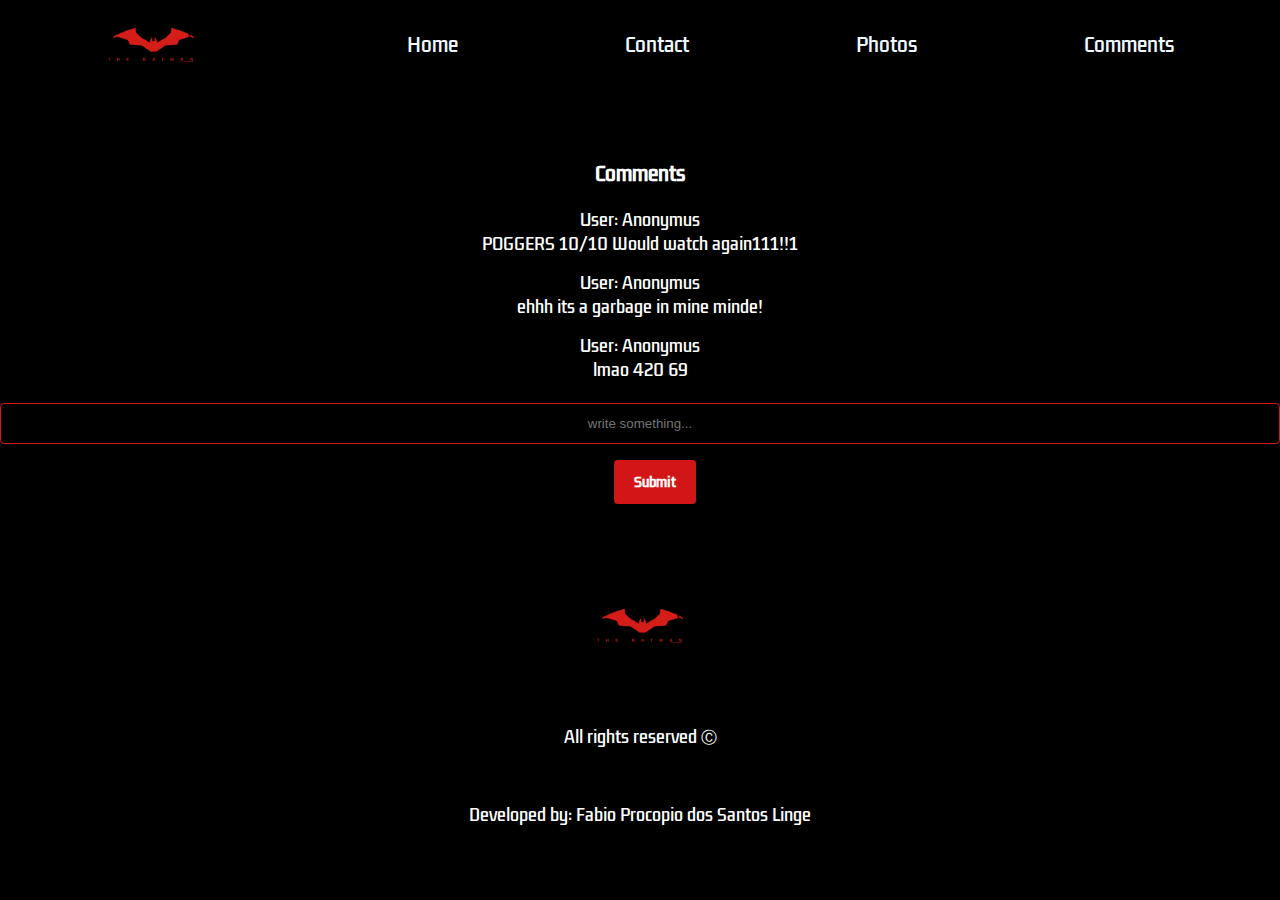
<file: Comments.html>
<!DOCTYPE html>
<html lang="en">
<head>
    <meta charset="UTF-8">
    <meta http-equiv="X-UA-Compatible" content="IE=edge">
    <meta name="viewport" content="width=device-width, initial-scale=1.0">
    <title>Comments</title>
    <link rel="stylesheet" href="./styles-comments.css" />
</head>
<body>
    <header>
        <img id="logo" src="./thebatmanlogo.jpg" />
        <nav>
            <ul>
                <a href="./index.html">
                    <li>Home</li>
                </a>
                <a href="./Contact.html">
                    <li>Contact</li>
                </a>
                <a href="./Photos.html">
                    <li>Photos</li>
                </a>
                <a href="./Comments.html">
                    <li>Comments</li>
                </a>
            </ul>
        </nav>
    </header>

    <h3>
        Comments
    </h3>

    <div class="comments">
        
        <div class="user">
            User: Anonymus
            <div class="user-input">
                POGGERS 10/10 Would watch again111!!1
            </div>
        </div>
        <div class="user">
            User: Anonymus
            <div class="user-input">
                ehhh its a garbage in mine minde!
            </div>
        </div>
        <div class="user">
            User: Anonymus
            <div class="user-input">
                lmao 420 69
            </div>
        </div>
    </div>

    <div class="comment">
        <form name="form" action="action_page.php">
            
            <label for="Write-something"></label>
            <input type="text" id="ws" name="Write-something" placeholder="write something..." />
            
            <input type="submit" value="Submit" />
        </form>
    </div>


    <footer>
        <img style="object-fit: contain;" id="logo" src="./thebatmanlogo.jpg" />
        <span>All rights reserved Ⓒ</span>
        <span>Developed by: Fabio Procopio dos Santos Linge</span>

        <nav class="footer-navigation">
            <ul class="footer-list">
                <a href="./index.html">
                    <li>Home</li>
                </a>
                <a href="./Contact.html">
                    <li>Contact</li>
                </a>
                <a href="./Photos.html">
                    <li>Photos</li>
                </a>
                <a href="./Comments.html">
                    <li>Comments</li>
                </a>
            </ul>
        </nav>
    </footer>
</body>
</html>
</file>
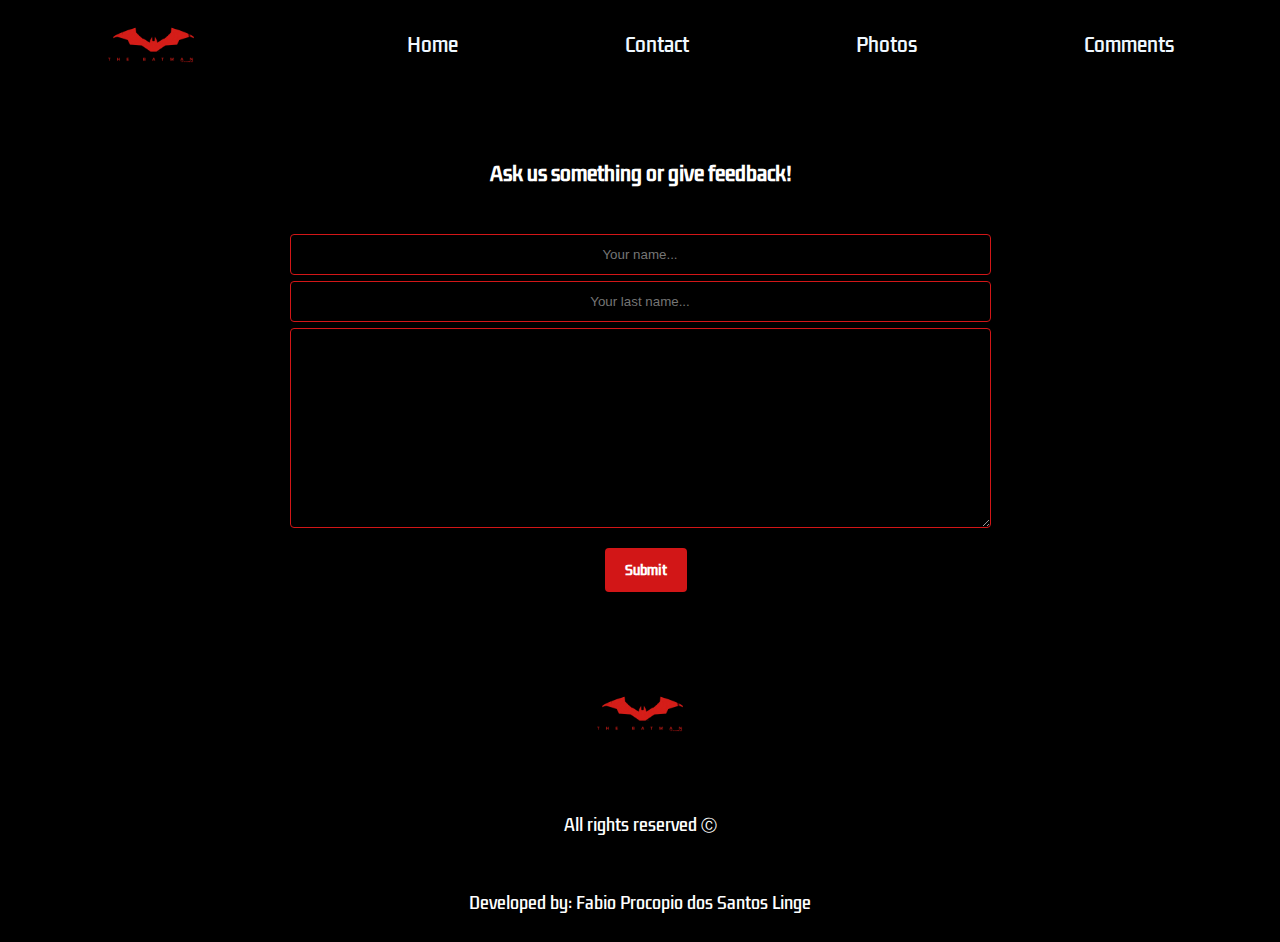
<file: Contact.html>
<!DOCTYPE html>
<html lang="en">
<head>
    <meta charset="UTF-8">
    <meta http-equiv="X-UA-Compatible" content="IE=edge">
    <meta name="viewport" content="width=device-width, initial-scale=1.0">
    <title>Contact</title>
    <link rel="stylesheet" href="./styles-contact.css" />
</head>
<body>
    <header>
        <img id="logo" src="./thebatmanlogo.jpg" />
        <nav>
            <ul>
                <a href="./index.html">
                    <li>Home</li>
                </a>
                <a href="./Contact.html">
                    <li>Contact</li>
                </a>
                <a href="./Photos.html">
                    <li>Photos</li>
                </a>
                <a href="./Comments.html">
                    <li>Comments</li>
                </a>
            </ul>
        </nav>
    </header>

    <!-- <div class="email">
        <form action="./Contact.html">
            <label for="email">Email</label>
            <input style="display: block;" id="email" type="email" name="email" placeholder="Insert valid email here" />
        </form>
    </div> -->
    <h3>
        Ask us something or give feedback!
    </h3>

    <div class="contact">
        <form name="form" action="action_page.php">
            
            <label for="fname"></label>
            <input type="text" id="fname" name="firstname" placeholder="Your name..." />

            <label for="lname"></label>
            <input type="text" id="lname" name="lastname" placeholder="Your last name..." />

            <label for="message"></label>
            <textarea id="message" name="message" placeholder="Write something..." style="height: 200px;">
            </textarea>

            <input class="submit" type="submit" value="Submit" />

        </form>
    </div>
    <!-- <div class="text">
        <textarea style="display: block;" name="message" id="message" rows="10">
        </textarea>

        <button id="buttoncontact">Send</button>
    </div> -->

    <footer>
        <img style="object-fit: contain;" id="logo" src="./thebatmanlogo.jpg" />
        <span>All rights reserved Ⓒ</span>
        <span>Developed by: Fabio Procopio dos Santos Linge</span>

        <nav class="footer-navigation">
            <ul class="footer-list">
                <a href="./index.html">
                    <li>Home</li>
                </a>
                <a href="./Contact.html">
                    <li>Contact</li>
                </a>
                <a href="./Photos.html">
                    <li>Photos</li>
                </a>
                <a href="./Comments.html">
                    <li>Comments</li>
                </a>
            </ul>
        </nav>
    </footer>
</body>
</html>
</file>
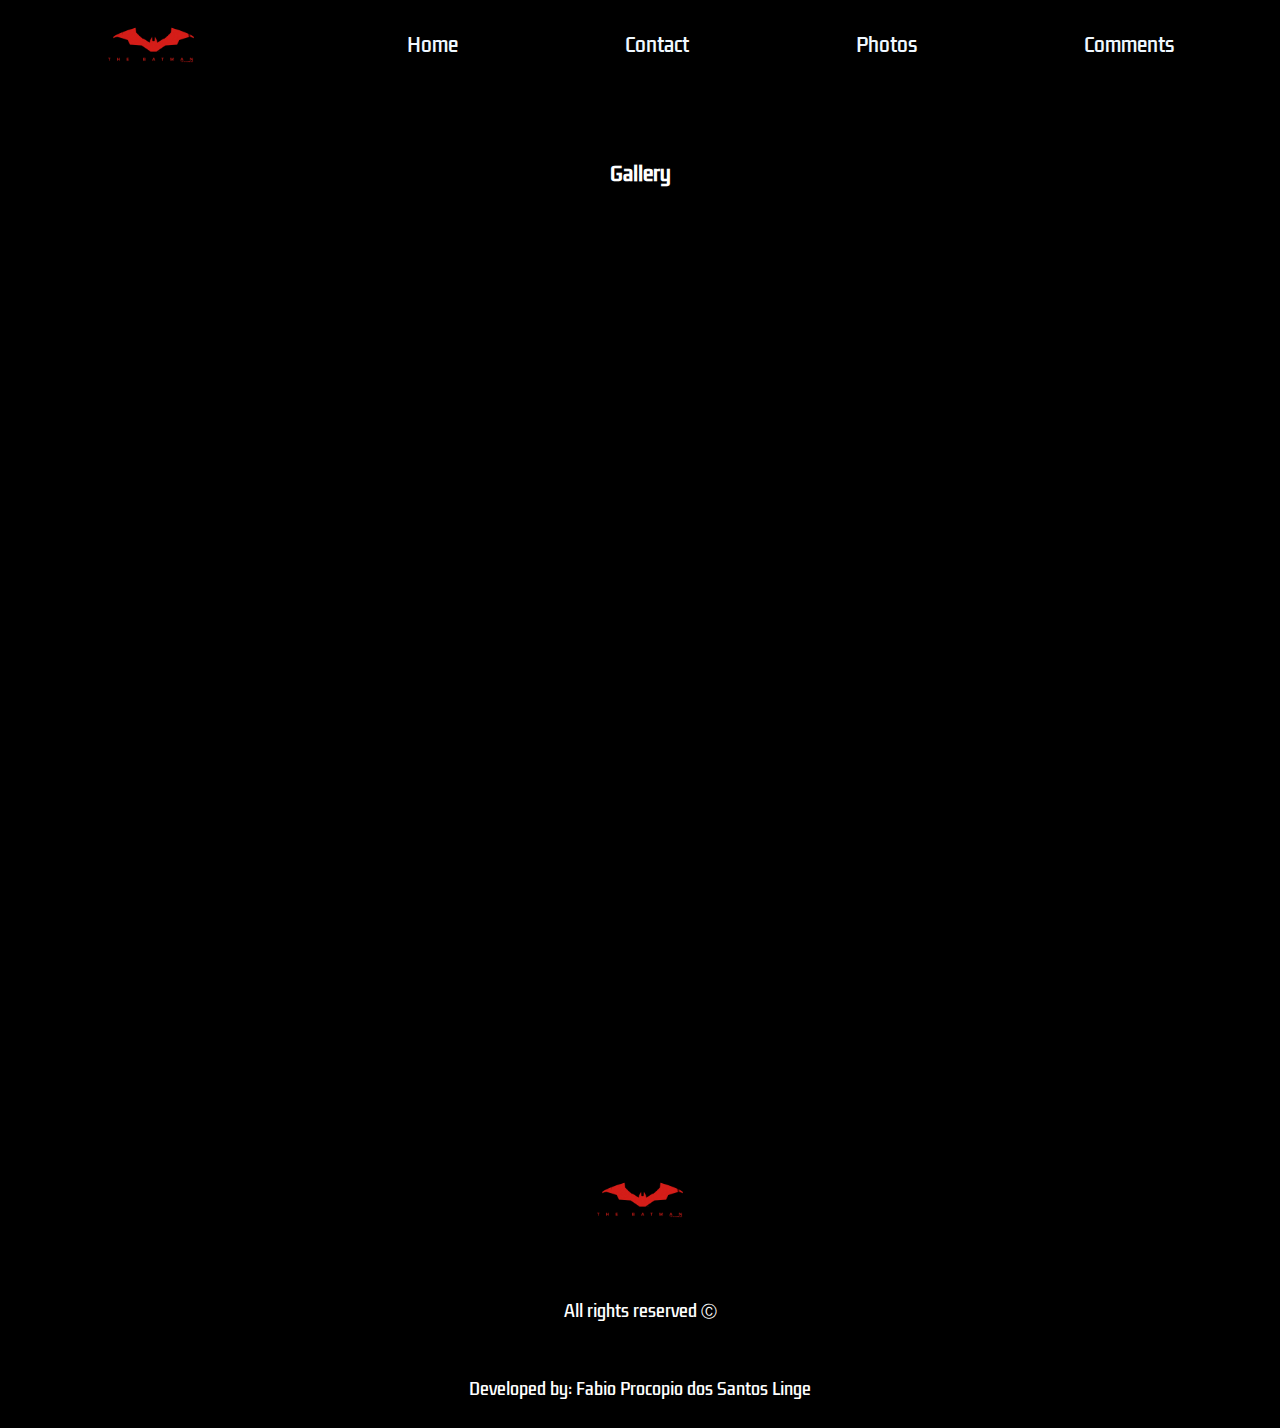
<file: Photos.html>
<!DOCTYPE html>
<html lang="en">
<head>
    <meta charset="UTF-8">
    <meta http-equiv="X-UA-Compatible" content="IE=edge">
    <meta name="viewport" content="width=device-width, initial-scale=1.0">
    <title>Photos</title>
    <link rel="stylesheet" href="./styles-photos.css" />
</head>
<body>
    <header>
        <img id="logo" src="./thebatmanlogo.jpg" />
        <nav>
            <ul>
                <a href="./index.html">
                    <li>Home</li>
                </a>
                <a href="./Contact.html">
                    <li>Contact</li>
                </a>
                <a href="./Photos.html">
                    <li>Photos</li>
                </a>
                <a href="./Comments.html">
                    <li>Comments</li>
                </a>
            </ul>
        </nav>
    </header>

    <h3>
        Gallery
    </h3>

    <div class="gallery">
        <div class="gallery-content">
            <div class="photo gallery1"></div>
            <div class="photo gallery2"></div>
            <div class="photo gallery3"></div>
            <div class="photo gallery4"></div>
            <div class="photo gallery5"></div>
            <div class="photo gallery6"></div>
        </div>
    </div>
</body>

<footer>
    <img style="object-fit: contain;" id="logo" src="./thebatmanlogo.jpg" />
    <span>All rights reserved Ⓒ</span>
    <span>Developed by: Fabio Procopio dos Santos Linge</span>

    <nav class="footer-navigation">
        <ul class="footer-list">
            <a href="./index.html">
                <li>Home</li>
            </a>
            <a href="./Contact.html">
                <li>Contact</li>
            </a>
            <a href="./Photos.html">
                <li>Photos</li>
            </a>
            <a href="./Comments.html">
                <li>Comments</li>
            </a>
        </ul>
    </nav>
</footer>
</html>
</file>
<file: styles-comments.css>
@import url('https://fonts.googleapis.com/css2?family=Kdam+Thmor+Pro&display=swap');

* {
    margin: 0;
    padding: 0;
    background-color: black;
    list-style: none;
    text-decoration: none;
}

header {
    height: 90px;
    display: flex;
    justify-content: space-around;
    align-items: center;
}

nav {
    width: 60%;
}

ul {
    display: flex;
    width: 100%;
    justify-content: space-between;
}

li {
    list-style: none;
    color: aliceblue;
    cursor: pointer;
    font-size: 19px;
    transition: .5s;
    font-family: 'Kdam Thmor Pro', sans-serif;
}


li:hover {
    color: #D21617;
}

#logo {
    width: auto;
    height: 90px;
}


h3 {
    margin-top: 70px;
    display: flex;
    justify-content: center;

    color: #fff;
    font-family: 'Kdam Thmor Pro', sans-serif;
}

.comments {
    margin-top: 20px;
    color: #fff;
    font-family: 'Kdam Thmor Pro', sans-serif;
    text-align: center;
}
.user {
    margin: 15px;
}

input[type=text], select, textarea {
    width: 100%;
    padding: 12px;
    color: #fff;
    border: 1px solid #D21617;
    border-radius: 4px;
    box-sizing: border-box;
    margin-top: 6px;
    margin-bottom: 16 px;
    resize: vertical;
    text-align: center;
}

input[type=submit] {
    margin-left: 48%;
    margin-right: 48%;
    margin-top: 16px;
    font-family: 'Kdam Thmor Pro', sans-serif;
    font-weight: bold;
    background-color: #D21617;
    color: #fff;
    padding: 12px 20px;
    border: none;
    border-radius: 4px;
    cursor: pointer;
}
input[type=submit]:hover {
    background-color: #fff;
    color: #D21617;
}


footer {
    height: 300px;
    margin-top: 50px;
    display: flex;
    flex-direction: column;
    align-items: center;
    justify-content: space-around;
}

span {
    color: #fff;
    font-family: 'Kdam Thmor Pro', sans-serif;
}

.footer-navigation {
    display: none;
}

.footer-list {
    display: flex;
    flex-direction: column;
    align-items: center;
}

@media(max-width: 768px){
    .footer-navigation {
        display: block;
    }

    nav {
        display: none;
    }


    .contact {
        margin-top: 40px;
        margin-left: 10%;
        display: flex;
        align-content: center;
        justify-content: center;
    }


    .button {
        width: 50%;
        margin-top: 30px;
        
    }

    .cards-content {
        grid-template-columns: 1fr;
        margin-top: 150px;
    }
    input[type=submit] {
        margin-left: 40%;
        margin-right: 40%;
    }
}
</file>
<file: styles-contact.css>
@import url('https://fonts.googleapis.com/css2?family=Kdam+Thmor+Pro&display=swap');

* {
    margin: 0;
    padding: 0;
    background-color: black;
    list-style: none;
    text-decoration: none;
}

header {
    height: 90px;
    display: flex;
    justify-content: space-around;
    align-items: center;
}

nav {
    width: 60%;
}

ul {
    display: flex;
    width: 100%;
    justify-content: space-between;
}

li {
    list-style: none;
    color: aliceblue;
    cursor: pointer;
    font-size: 19px;
    transition: .5s;
    font-family: 'Kdam Thmor Pro', sans-serif;
}


li:hover {
    color: #D21617;
}

#logo {
    width: auto;
    height: 90px;
}

/* .email {
    margin-top: 30px;
    display: flex;
    align-items: center;
    justify-content: space-around;
    color: #fff;
    font-family: 'Kdam Thmor Pro', sans-serif;
} */

h3 {
    margin-top: 70px;
    display: flex;
    justify-content: center;

    color: #fff;
    font-family: 'Kdam Thmor Pro', sans-serif;
}

.contact {
    margin-top: 40px;
    display: flex;
    flex-direction: column;
    align-items: center;
    justify-content: center;
}
input[type=text], select, textarea {
    width: 100%;
    padding: 12px;
    color: #fff;
    border: 1px solid #D21617;
    border-radius: 4px;
    box-sizing: border-box;
    margin-top: 6px;
    margin-bottom: 16 px;
    resize: vertical;
    text-align: center;

}
input[type=submit] {
    margin-left: 45%;
    margin-right: 45%;
    margin-top: 16px;
    font-family: 'Kdam Thmor Pro', sans-serif;
    font-weight: bold;
    background-color: #D21617;
    color: #fff;
    padding: 12px 20px;
    border: none;
    border-radius: 4px;
    cursor: pointer;
}
input[type=submit]:hover {
    background-color: #fff;
    color: #D21617;
}

/* .text {
    margin-top: 20px;
    display: flex;
    align-items: center;
    justify-content: space-around;
    color: #fff;
}

#buttoncontact {
    align-items: center;
    color: #D21617;
} */




footer {
    height: 300px;
    margin-top: 50px;
    display: flex;
    flex-direction: column;
    align-items: center;
    justify-content: space-around;
}

span {
    color: #fff;
    font-family: 'Kdam Thmor Pro', sans-serif;
}

.footer-navigation {
    display: none;
}

.footer-list {
    display: flex;
    flex-direction: column;
    align-items: center;
}

@media(max-width: 768px){
    .footer-navigation {
        display: block;
    }

    nav {
        display: none;
    }


    .contact {
        margin-top: 40px;
        margin-left: 10%;
        display: flex;
        align-content: center;
        justify-content: center;
    }


    .button {
        width: 50%;
        margin-top: 30px;
        
    }

    .cards-content {
        grid-template-columns: 1fr;
        margin-top: 150px;
    }
}
</file>
<file: styles-photos.css>
@import url('https://fonts.googleapis.com/css2?family=Kdam+Thmor+Pro&display=swap');

* {
    margin: 0;
    padding: 0;
    background-color: black;
    list-style: none;
    text-decoration: none;
}

header {
    height: 90px;
    display: flex;
    justify-content: space-around;
    align-items: center;
}

nav {
    width: 60%;
}

ul {
    display: flex;
    width: 100%;
    justify-content: space-between;
}

li {
    list-style: none;
    color: aliceblue;
    cursor: pointer;
    font-size: 19px;
    transition: .5s;
    font-family: 'Kdam Thmor Pro', sans-serif;
}


li:hover {
    color: #D21617;
}

#logo {
    width: auto;
    height: 90px;
}

h3 {
    margin-top: 70px;
    display: flex;
    justify-content: center;

    color: #fff;
    font-family: 'Kdam Thmor Pro', sans-serif;
}

.gallery {
    width: 100%;
    display: flex;
    justify-content: center;
    margin-top: 30px;
}

.gallery-content {
    width: 90%;
    display: grid;
    grid-template-columns: repeat(3, 1fr);
    row-gap: 20px;
    column-gap: 40px;
}

.photo {
    width: 100%;
    height: 400px;
    background-size: cover;
    background-position: 50% 50%;
    border-radius: 5px;
    cursor: pointer;
    transition: 1s;
    display: flex;
    flex-direction: column;
    justify-content: flex-end;
    padding: 0 0 20px 5px;
}

.photo:hover {
    transform: scale(1.02);
}

.gallery1 {
    background-image: url('https://blogger.googleusercontent.com/img/a/AVvXsEgrS7SD-dnBKhCMHpRI_uJafzgx1PYJZcIEUbqL8wlWW51j9FnAy4rMbN6fAgUumWSJJsc599JTuLcC8gF56WKEf-POLVeuo53cW1Oby_d6wTaI_7_Nrig9aA9eMC53qr__thCwiaw9j7osftI4NRSuli-Qbppq9B1mZ437hXBFk2aXdnIrH00z7L3f=s1200');
}
.gallery2 {
    background-image: url('https://blogger.googleusercontent.com/img/a/AVvXsEgzEKVlOJeQFHvaijXy3QuU5nKqXX1A9_fPYUFfB-2f3dryBKsMW3K2LOjCb2jQRmn18YTuJo1U6kpPEdOkehGMFHN6lWO7ngm93-E0dTQHn4YIYB8PkLgfan0bm3OdAJehkzOQIk6uU9bNS_3z_bbiicMMuWZrFVnBlkXTx8w1R1Ed3g8GuuBhy5p1=s1000');
}
.gallery3 {
    background-image: url('https://tribunapr.uol.com.br/wp-content/uploads/sites/56/2022/02/28121731/rev-1-TBM-11721r_High_Res_JPEG-970x550.jpeg');
}
.gallery4 {
    background-image: url('https://tribunapr.uol.com.br/wp-content/uploads/sites/56/2022/02/28121730/rev-1-TBM-56056JOrv4_High_Res_JPEG-770x440.jpeg');
}
.gallery5 {
    background-image: url('https://www.geeklando.com.br/wp-content/uploads/2021/12/The-Batman-Lancamento-na-HBO-Max-sera-em-abril-de-2022.jpg');
}
.gallery6 {
    background-image: url('https://www.geeklando.com.br/wp-content/uploads/2021/12/Zoe-Kravitz-Selina-Kyle-and-Robert-Pattinson-Batman-in-The-Batman.jpg');
}


footer {
    height: 300px;
    margin-top: 50px;
    display: flex;
    flex-direction: column;
    align-items: center;
    justify-content: space-around;
}

span {
    color: #fff;
    font-family: 'Kdam Thmor Pro', sans-serif;
}

.footer-navigation {
    display: none;
}

.footer-list {
    display: flex;
    flex-direction: column;
    align-items: center;
}

@media(max-width: 768px){
    .footer-navigation {
        display: block;
    }

    nav {
        display: none;
    }

    .gallery {
        margin-top: none;
    }

    .gallery-content {
        grid-template-columns: 1fr;
        margin-top: 150px;
    }
}
</file>
